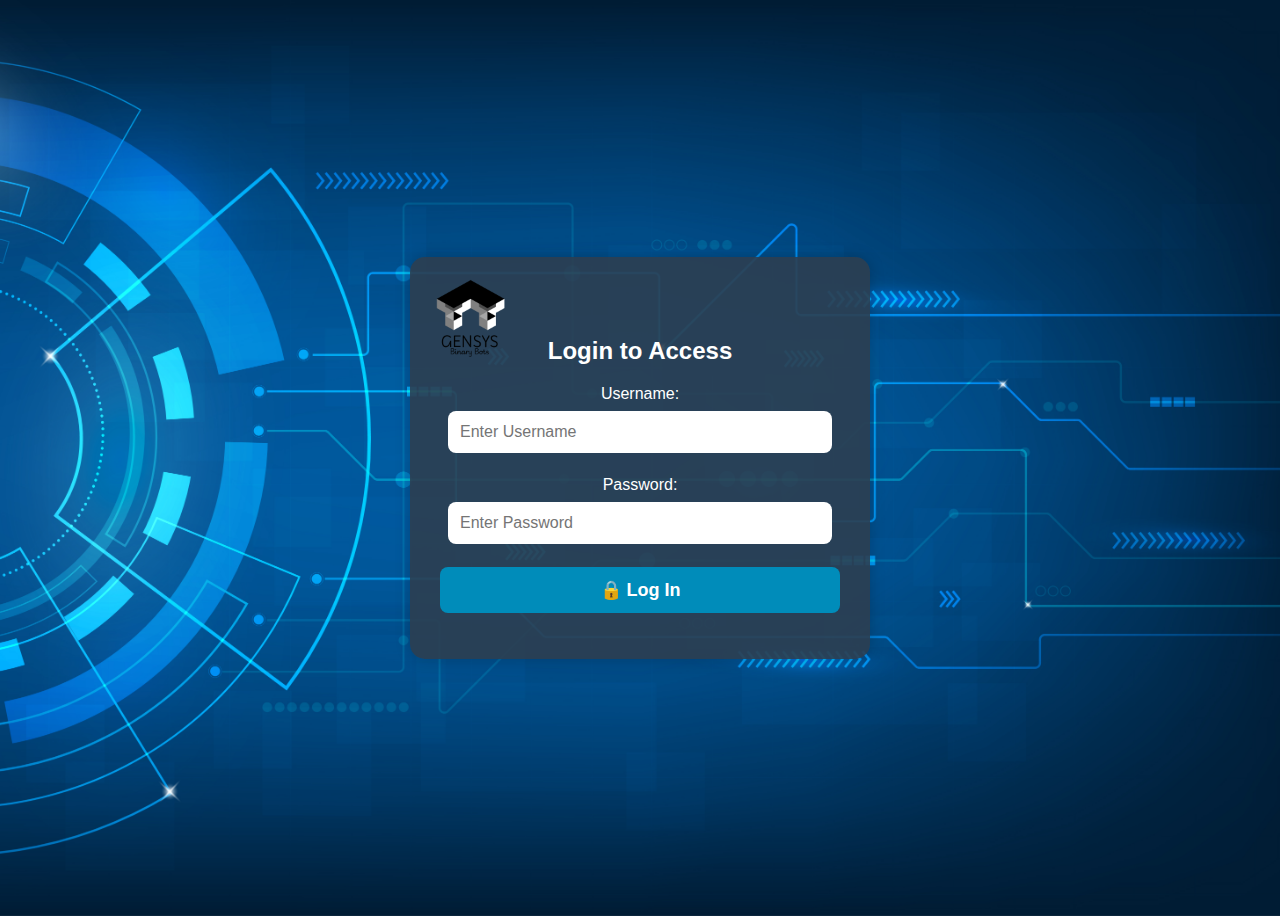
<file: index.html>
<!DOCTYPE html>
<html lang="en">
<head>
    <meta charset="UTF-8">
    <meta name="viewport" content="width=device-width, initial-scale=1.0">
    <title>Secure Login</title>
    <link rel="stylesheet" href="style.css">
</head>
<body>
    <div class="login-container">
        <div class="logo">
            <img src="logo1.png" alt="Logo">
        </div>
        <div class="login-form">
            <h2>Login to Access</h2>
            <label for="username">Username:</label>
            <input type="text" id="username" placeholder="Enter Username">
            
            <label for="password">Password:</label>
            <input type="password" id="password" placeholder="Enter Password">

            <button onclick="checkLogin()">🔒 Log In</button>
            <p id="error-message"></p>
        </div>
    </div>
    <script src="script.js"></script>
</body>
</html>
</file>
<file: style.css>
/* Background Image */
body {
    font-family: Arial, sans-serif;
    display: flex;
    justify-content: center;
    align-items: center;
    height: 100vh;
    background: url('background1.png') no-repeat center center/cover; /* Add your background image */
    color: white;
}

/* Login Container */
.login-container {
    position: relative;
    padding: 30px;
    background: rgba(44, 62, 80, 0.9); /* Semi-transparent background */
    border-radius: 15px;
    box-shadow: 0 0 15px rgba(0, 0, 0, 0.2);
    width: 400px;
}

/* Logo Styling - Top Left Corner */
.logo {
    position: absolute;
    top: 10px;
    left: 10px;
}

.logo img {
    width: 100px; /* Adjust the size */
    height: auto;
}

/* Login Form */
.login-form {
    text-align: center;
    margin-top: 50px; /* Push down to make space for the logo */
}

label {
    display: block;
    margin-top: 15px;
    font-size: 16px;
}

input {
    width: 90%;
    padding: 12px;
    margin: 8px 0;
    border: none;
    border-radius: 8px;
    font-size: 16px;
}

button {
    width: 100%;
    padding: 12px;
    margin-top: 15px;
    background: #008CBA;
    color: white;
    border: none;
    cursor: pointer;
    font-size: 18px;
    border-radius: 8px;
    font-weight: bold;
    transition: background 0.3s, transform 0.2s;
}

button:hover {
    background: #005F73;
    transform: scale(1.05);
}
</file>
